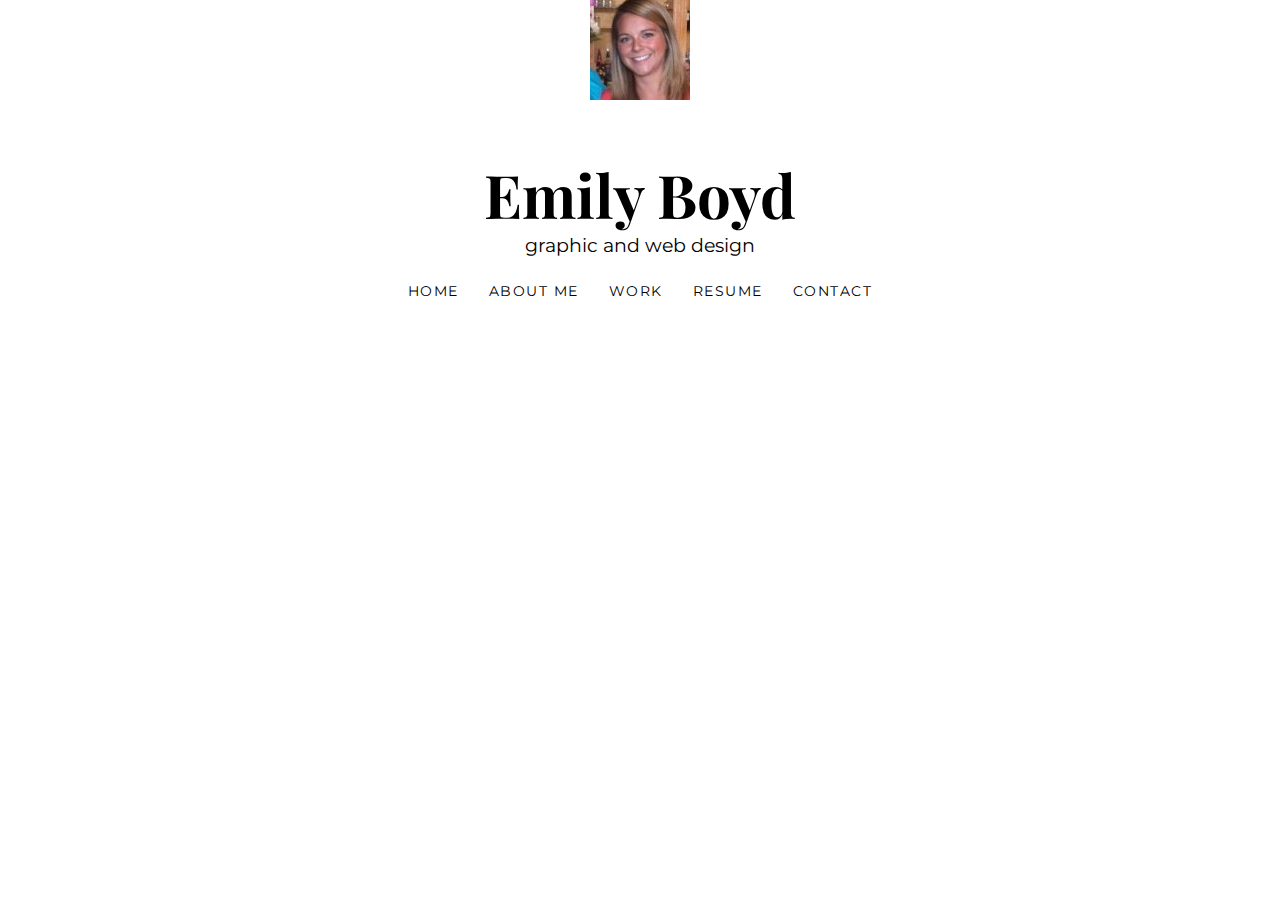
<file: index.html>
<!DOCTYPE html>
  <html>
      <head>

          <title>My Website</title>
          <meta charset="utf-8">
          <link rel="stylesheet" href="css/style.css">
      </head>
      
      <body>
      <header class="header">
          <img src="img/emilyboyd.jpg">

          <h1>Emily Boyd</h1>
          <h3> graphic and web design</h3> 
      </header>

      <nav class="nav">
        <span><a href="#">HOME</a></span>
        <span><a href="#about">ABOUT ME</a></span>
        <span><a href="#work">WORK</a></span>
        <span><a href="#resume">RESUME</a></span>
        <span><a href="#contact">CONTACT</a></span>
      </nav>

      <footer id="foot">


      </footer>

      </body>
  </html>
</file>
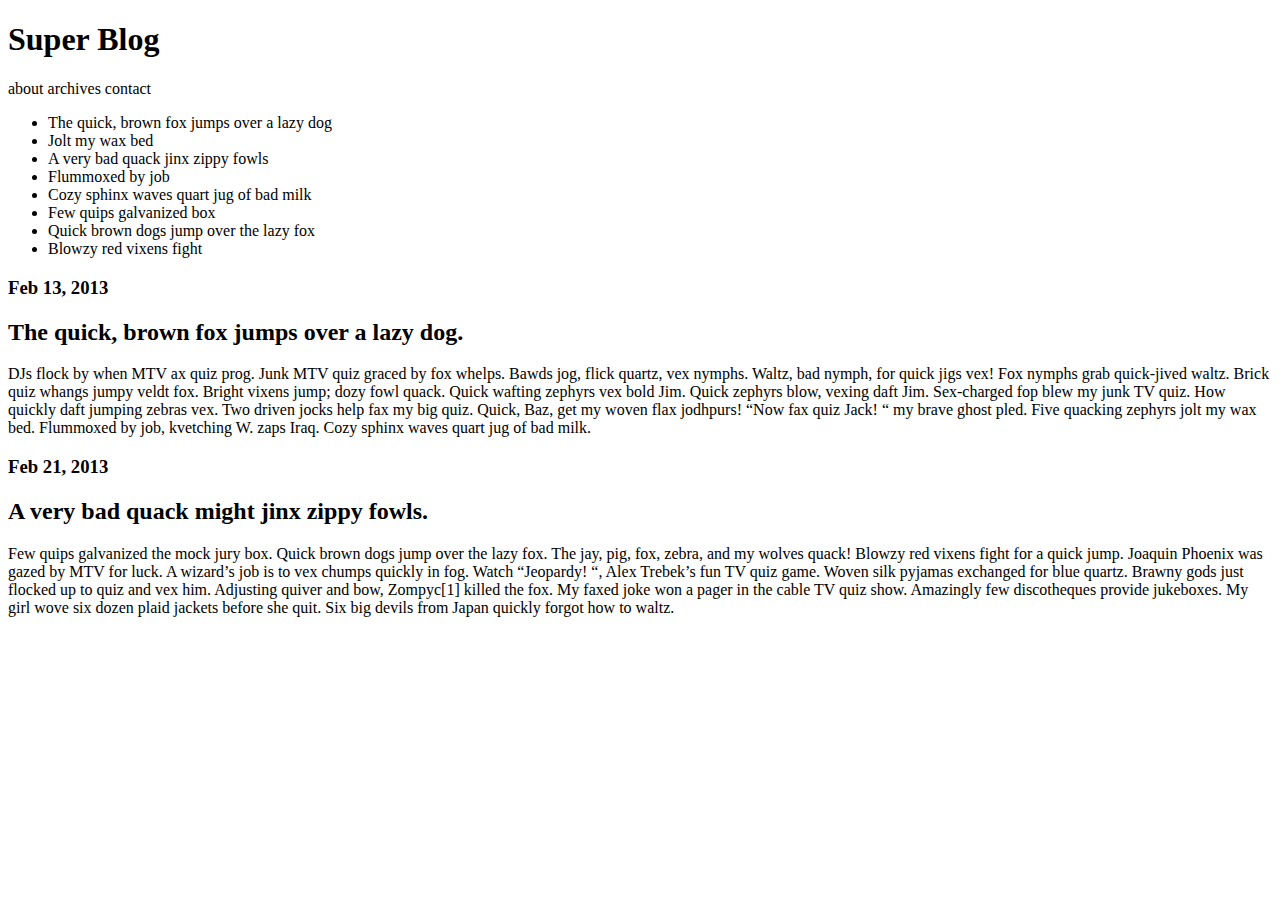
<file: blog/index.html>
<!DOCTYPE html>
<html>

<head>
	<title>Super Blog</title>
</head>

<body>
<header> 
	<h1>Super Blog</h1>
</header>

<nav>
<a>about</a>
<a>archives</a>
<a>contact</a>
</nav>

<section>
<ul>
	<li>The quick, brown fox jumps over a lazy dog</li>
	<li>Jolt my wax bed </li>
	<li>A very bad quack jinx zippy fowls</li>
	<li>Flummoxed by job </li>
	<li>Cozy sphinx waves quart jug of bad milk</li>
	<li>Few quips galvanized box</li>
	<li>Quick brown dogs jump over the lazy fox</li>
	<li>Blowzy red vixens fight</li>
</ul>
</section>	

<section>

<article>
<h3>Feb 13, 2013</h3>
<h2>The quick, brown fox jumps over a lazy dog.</h2>
<p>DJs flock by when MTV ax quiz prog. Junk MTV quiz graced by fox whelps. Bawds jog, flick quartz, vex nymphs. Waltz, bad nymph, for quick jigs vex! Fox nymphs grab quick-jived waltz. Brick quiz whangs jumpy veldt fox. Bright vixens jump; dozy fowl quack. Quick wafting zephyrs vex bold Jim. Quick zephyrs blow, vexing daft Jim. Sex-charged fop blew my junk TV quiz. How quickly daft jumping zebras vex. Two driven jocks help fax my big quiz. Quick, Baz, get my woven flax jodhpurs! “Now fax quiz Jack! “ my brave ghost pled. Five quacking zephyrs jolt my wax bed. Flummoxed by job, kvetching W. zaps Iraq. Cozy sphinx waves quart jug of bad milk.</p>
</article>

<article>
<h3>Feb 21, 2013</h3>
<h2>A very bad quack might jinx zippy fowls.</h2>
<p>Few quips galvanized the mock jury box. Quick brown dogs jump over the lazy fox. The jay, pig, fox, zebra, and my wolves quack! Blowzy red vixens fight for a quick jump. Joaquin Phoenix was gazed by MTV for luck. A wizard’s job is to vex chumps quickly in fog. Watch “Jeopardy! “, Alex Trebek’s fun TV quiz game. Woven silk pyjamas exchanged for blue quartz. Brawny gods just flocked up to quiz and vex him. Adjusting quiver and bow, Zompyc[1] killed the fox. My faxed joke won a pager in the cable TV quiz show. Amazingly few discotheques provide jukeboxes. My girl wove six dozen plaid jackets before she quit. Six big devils from Japan quickly forgot how to waltz.</p>
</article>

</section>


</body>
</html>
</file>
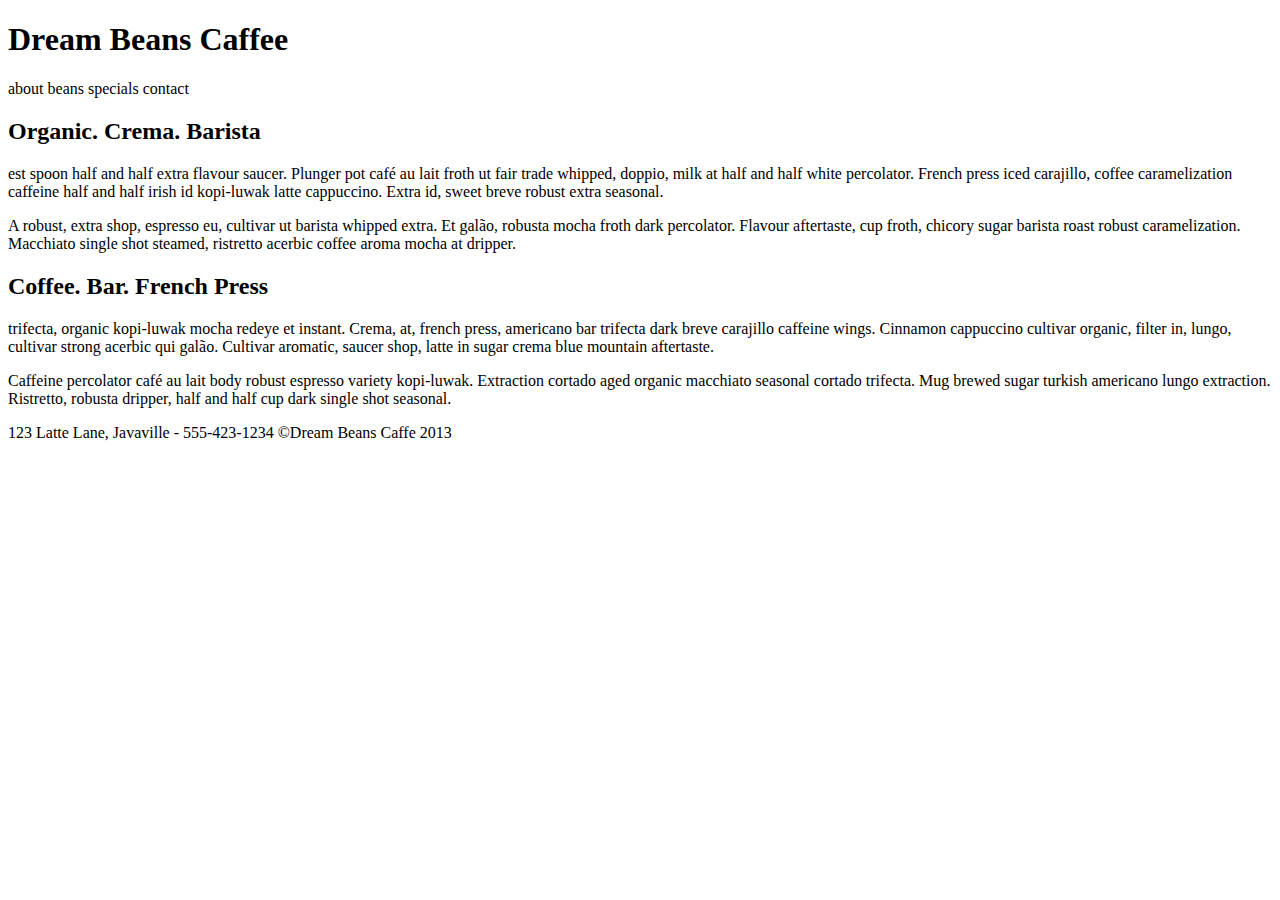
<file: coffee/index.html>
<!DOCTYPE html>
<html>

<head>
	<title> Dream Beans Caffee </title>
</head>

<body>
<header> 
	<h1>Dream Beans Caffee</h1>
</header>

<nav>
<a>about</a>
<a>beans</a>
<a>specials</a>
<a>contact</a>
</nav>

<section>
<h2>Organic. Crema. Barista</h2> 
<article>
	<p>est spoon half and half extra flavour saucer. Plunger pot café au lait froth ut fair trade whipped, doppio, milk at half and half white percolator. French press iced carajillo, coffee caramelization caffeine half and half irish id kopi-luwak latte cappuccino. Extra id, sweet breve robust extra seasonal.</p>

	<p>A robust, extra shop, espresso eu, cultivar ut barista whipped extra. Et galão, robusta mocha froth dark percolator. Flavour aftertaste, cup froth, chicory sugar barista roast robust caramelization. Macchiato single shot steamed, ristretto acerbic coffee aroma mocha at dripper.</p>
</article>

<h2> Coffee. Bar. French Press </h2>
<article>
	<p>trifecta, organic kopi-luwak mocha redeye et instant. Crema, at, french press, americano bar trifecta dark breve carajillo caffeine wings. Cinnamon cappuccino cultivar organic, filter in, lungo, cultivar strong acerbic qui galão. Cultivar aromatic, saucer shop, latte in sugar crema blue mountain aftertaste.</p>

	<p>Caffeine percolator café au lait body robust espresso variety kopi-luwak. Extraction cortado aged organic macchiato seasonal cortado trifecta. Mug brewed sugar turkish americano lungo extraction. Ristretto, robusta dripper, half and half cup dark single shot seasonal.</p>
</article>

</section>

<footer> 
123 Latte Lane, Javaville - 555-423-1234
©Dream Beans Caffe 2013
</footer> 

</body>
</html>
</file>
<file: css/style.css>
@import url(https://fonts.googleapis.com/css?family=Open+Sans:400,300,600,700);
@import url(https://fonts.googleapis.com/css?family=Montserrat:400,700);
@import url(https://fonts.googleapis.com/css?family=Playfair+Display:400,400italic,700);

* {
	font-family: 'Montserrat', sans-serif;
	font-weight: 400;
	padding: 0;
	margin: 0;
}

body {
	background color: white;
}

h1 {
	font-family:'Playfair Display', serif;
	font-weight: 700;
	text-align: center;
	font-size: 60px;
	padding-top: 50px;
}

h2 {
	font-family: 'Montserrat', sans-serif;
	font-weight: 400;
	font-size: 18px;
}

.nav{
	text-align: center;
	margin: 1em 0;
	font-size: 5.5px;
	padding-top: 20px;
	letter-spacing: 1.5px;
}

.nav>span>a {
	font-size: 2.5em;
	padding: 0 1em 0 1em;
	text-decoration: none;
	color: black;
}

.header {
	text-align: center;
}

.nav>span>a:hover {
	background: black;
	color: white;
}

.aboutme {
	padding: 1em;
	margin: 1em;
	border: 1px solid black;
}

.aboutme>p {
	display: inline-block;
	padding: 10px;
	margin: 10px;
	border: 1px solid black;
	max-width: 45ex;
	line-height: 1.6em;
}

/* phones */
@media (min-width: 400px;) {

}
/* tablets */
@media (min-width: 400px;) and (max-width: 800;) {
	
}
/* desktop */
@media (min-width: 800px;) {
	
}
</file>
